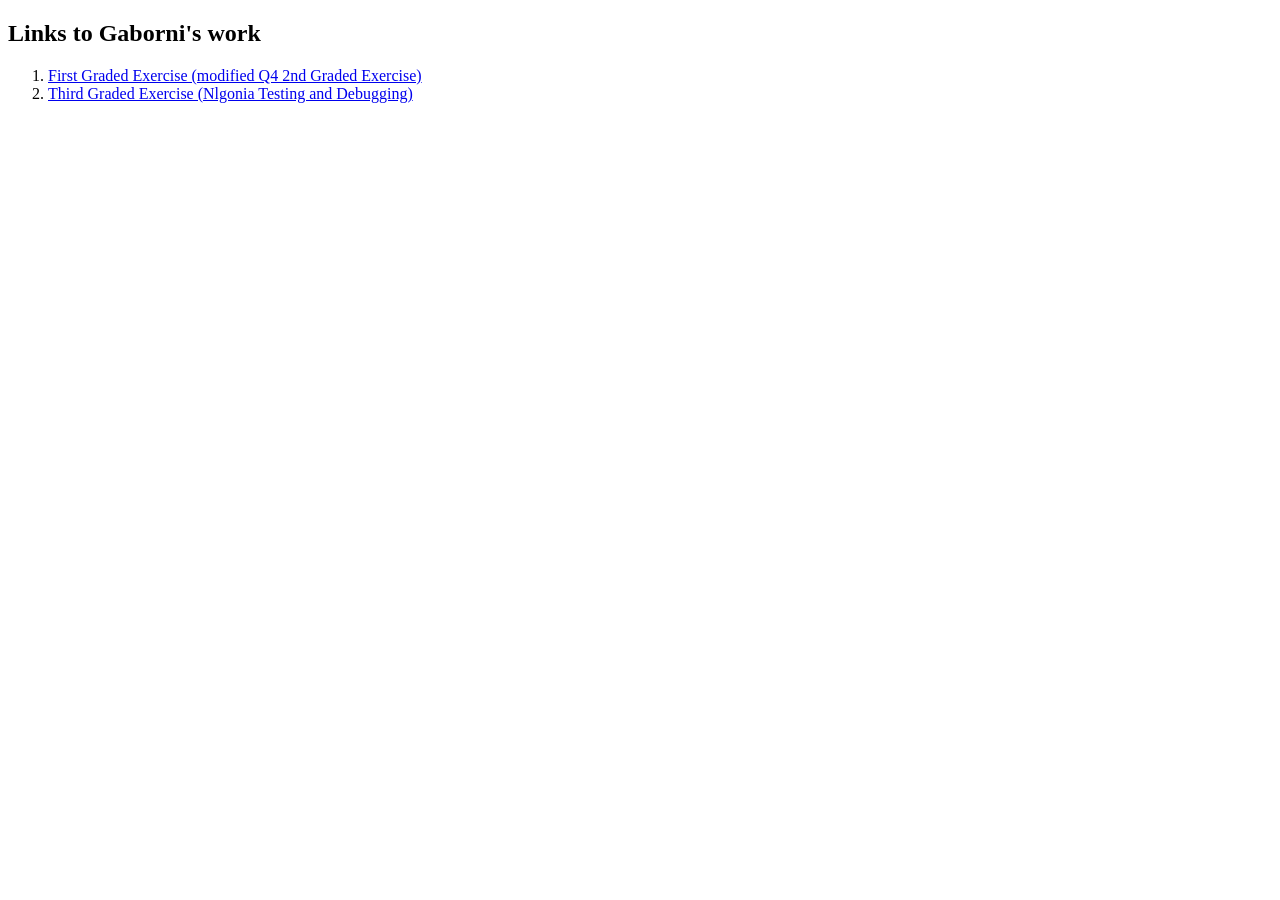
<file: index.html>
<!DOCTYPE html>
<html>
<head>
  <title>Gaborni's Portfolio</title>
  <link rel="stylesheet" href="https://www.w3schools.com/w3css/5/w3.css">
  <link rel="icon" href="data:,">
</head>

<body>
  <section class="w3-container">
    <h1>Links to Gaborni's work</h1>

    <nav>
      <ol>
        <li>
          <a href="public/q41gBeGABORNI.html">
            First Graded Exercise (modified Q4 2nd Graded Exercise)
          </a>
        </li>

        <li>
          <a href="public/index.html">
            Third Graded Exercise (Nlgonia Testing and Debugging)
          </a>
        </li>
        
      </ol>
    </nav>
  </section>
</body>
</html>
</file>
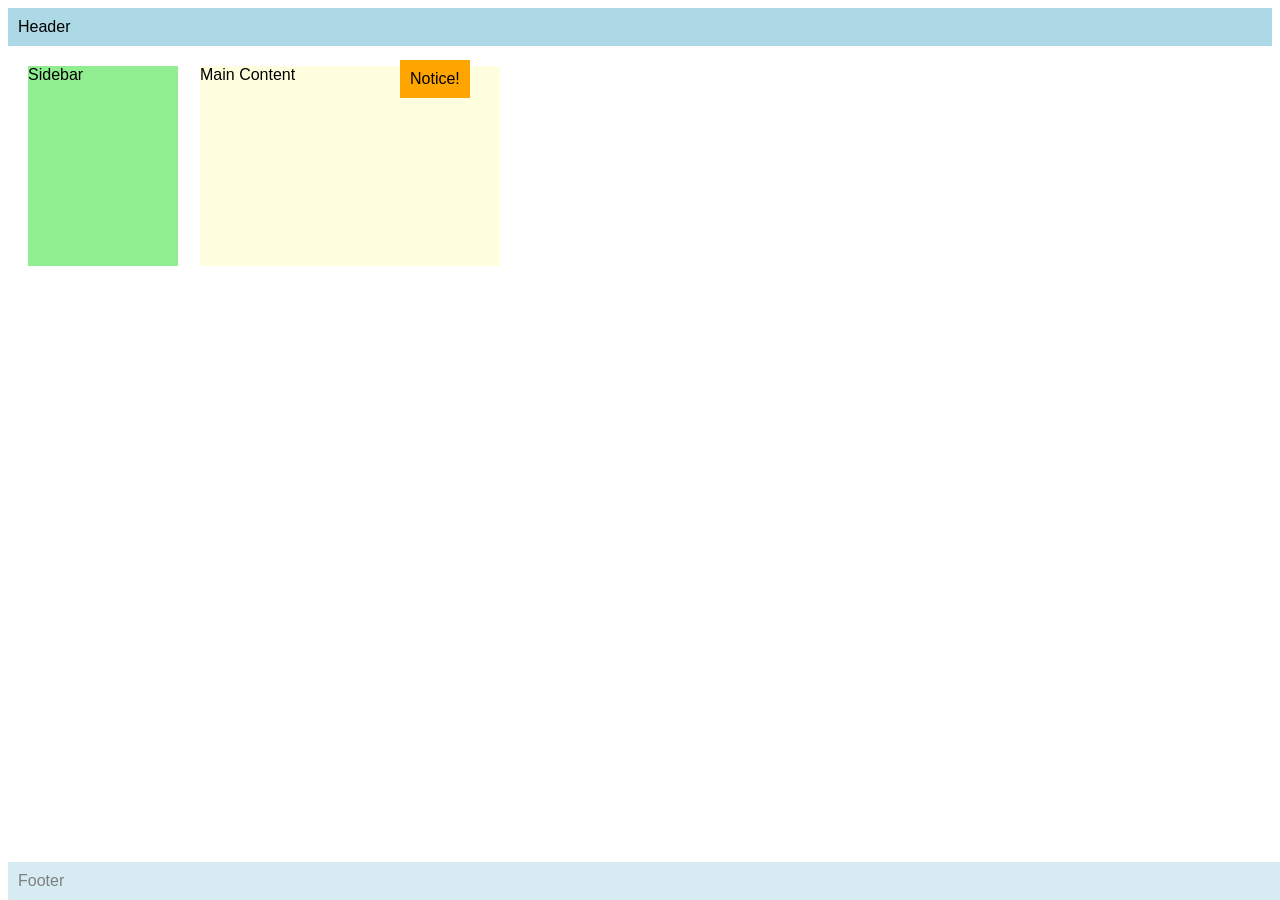
<file: public/9BeGABORNIseatwork2.html>
<!DOCTYPE html>
<html>
<head>
  <meta name="author" content="Sandrine Anne V. Gaborni" />
  <meta name="revised" content="March 27, 2026" />
  <style>
    body { font-family: Arial, sans-serif; }

    .header, .footer {
      background: lightblue;
      padding: 10px;
    }


    .footer {
      opacity: 0.5;
      position: fixed;
      bottom: 0;
      width: 100%;
    }


    .sidebar {
      background: lightgreen;
      width: 150px;
      height: 200px;
      position: relative;
      top: 20px;
      left: 20px;
    }


    .content {
      background: lightyellow;
      width: 300px;
      height: 200px;
      position: absolute;
      top: 66px;
      left: 200px;
      z-index: 1; 
    }


    .notice {
      position: absolute;
      top: 60px;
      left: 400px;
      background: orange;
      padding: 10px;
      z-index: 2;
    }
  </style>
</head>
<body>
  <div class="header">Header</div>
  <div class="sidebar">Sidebar</div>
  <div class="content">Main Content</div>
  <div class="notice">Notice!</div>
  <div class="footer">Footer</div>
</body>
</html>
</file>
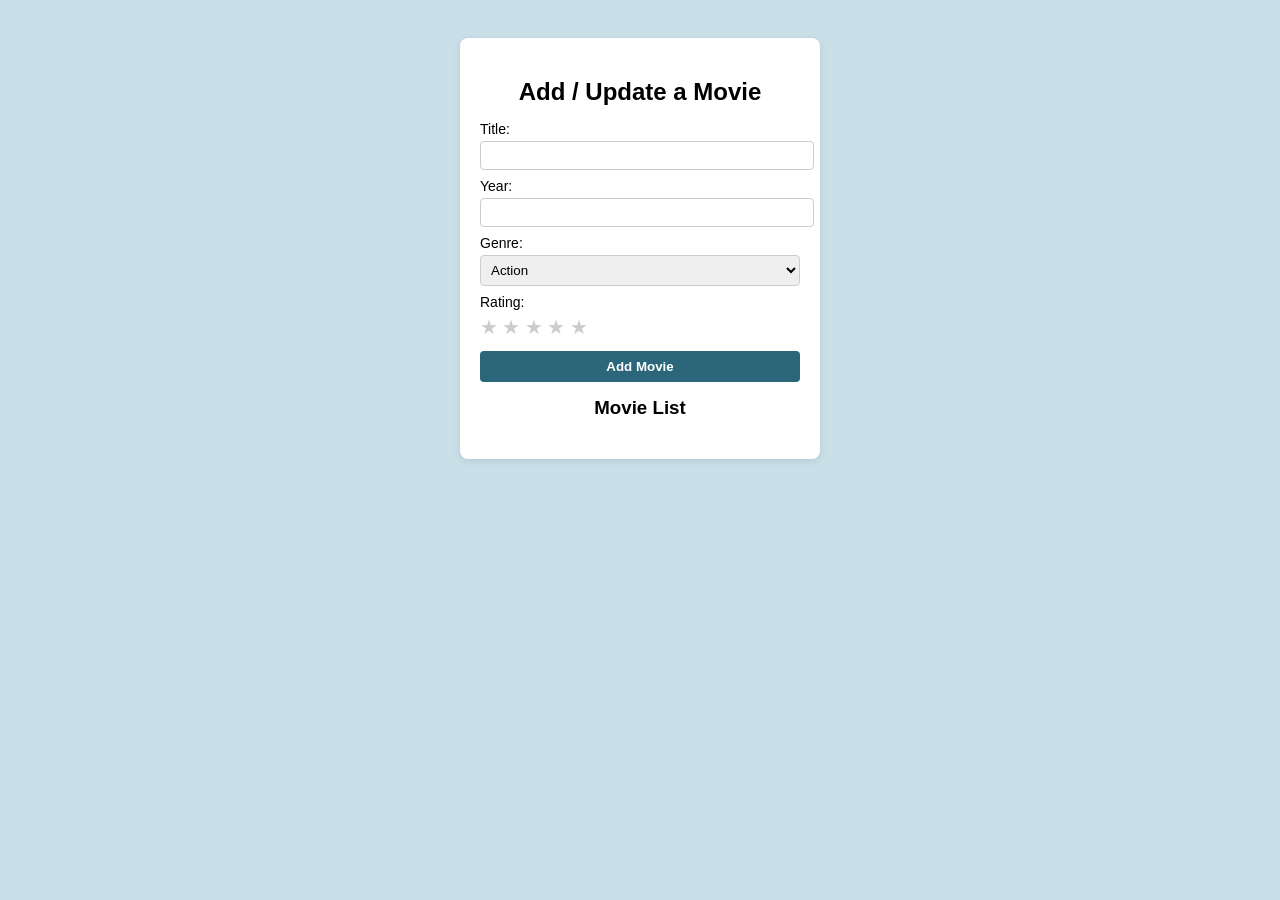
<file: public/q41gBeGABORNI.html>
<!DOCTYPE html>
<html lang="en">
<head>
<meta charset="UTF-8">
<meta name="viewport" content="width=device-width, initial-scale=1.0">
<title>Movie List - Q4 Second Graded Exercise</title>

<style>
body{
    font-family: Arial, sans-serif;
    background:#cae0e8;
    padding:30px;
}

.container{
    width:320px;
    margin:auto;
    background:white;
    padding:20px;
    border-radius:8px;
    box-shadow:0 2px 8px rgba(0,0,0,0.1);
}

h2{
    text-align:center;
    margin-bottom:15px;
}

label{
    font-size:14px;
    margin-top:8px;
    display:block;
}

input,select{
    width:100%;
    padding:6px;
    margin-top:4px;
    border:1px solid #ccc;
    border-radius:4px;
}

.stars{
    margin-top:5px;
}

.star{
    font-size:20px;
    cursor:pointer;
    color:#ccc;
}

.star.selected{
    color:yellow;
}

button{
    width:100%;
    margin-top:12px;
    padding:8px;
    background:#2c667a;
    border:none;
    color:white;
    border-radius:4px;
    cursor:pointer;
    font-weight:bold;
}

button:hover{
    background:#23555f;
}

#movieList{
    margin-top:20px;
}

.movieItem{
    background:#fafafa;
    padding:8px;
    margin-top:8px;
    border-radius:4px;
    font-size:13px;
}

.movieItem button{
    width:auto;
    padding:4px 8px;
    font-size:11px;
    margin-top:5px;
    background:#601515;
}

.movieItem .star{
    font-size:18px;
    color:#ccc;
}

.movieItem .star.selected{
    color:yellow;
}
</style>
</head>

<body>

<div class="container">

<h2>Add / Update a Movie</h2>

<form id="movieForm">

<label>Title:</label>
<input type="text" id="title" required>

<label>Year:</label>
<input type="text" id="year" required>

<label>Genre:</label>
<select id="genre" required>
<option>Action</option>
<option>Romance</option>
<option>Comedy</option>
<option>Drama</option>
<option>Horror</option>
<option>Science Fiction</option>
<option>Thriller</option>
</select>

<label>Rating:</label>
<div class="stars" id="starContainer">
<span class="star" data-value="1">★</span>
<span class="star" data-value="2">★</span>
<span class="star" data-value="3">★</span>
<span class="star" data-value="4">★</span>
<span class="star" data-value="5">★</span>
</div>

<button type="submit">Add Movie</button>

</form>

<h3 style="text-align:center;margin-top:15px;">Movie List</h3>

<div id="movieList"></div>

</div>

<script>

// 1. Showcases important HTML elements (form, movie list container, and star rating elements)
const form = document.getElementById("movieForm");
const movieList = document.getElementById("movieList");
const stars = document.querySelectorAll("#starContainer .star");

let rating = 0;


// 2. Detects when the user clicks a star and stores the user's rating
stars.forEach(star=>{
    star.addEventListener("click", ()=>{
        rating = Number(star.dataset.value);
        updateStars(rating);
    });
});


// 3. Updates appearance of stars based on user's rating
function updateStars(value){
    stars.forEach(star=>{
        if(Number(star.dataset.value) <= value){
            star.classList.add("selected");
        } else{
            star.classList.remove("selected");
        }
    });
}


// 4. Displays all movies stored in localStorage
function displayMovies(){

    movieList.innerHTML="";

    const movies = JSON.parse(localStorage.getItem("movies")) || [];

    movies.forEach((movie,index)=>{

        const div = document.createElement("div");
        div.classList.add("movieItem");

        let starHtml="";

        // 5. Generates star display for each movie
        for(let i=1;i<=5;i++){
            if(i <= movie.rating){
                starHtml += '<span class="star selected">★</span>';
            }else{
                starHtml += '<span class="star">★</span>';
            }
        }

        div.innerHTML = `
        <strong>${movie.title}</strong> (${movie.year}) - ${movie.genre}<br>
        Rating: ${starHtml}<br>
        <button onclick="deleteMovie(${index})">Delete</button>
        `;

        movieList.appendChild(div);
    });

}


// 6. Handles form submission to add new movie or update the existing one
form.addEventListener("submit", function(e){

    e.preventDefault();

    const title = document.getElementById("title").value.trim();
    const year = document.getElementById("year").value.trim();
    const genre = document.getElementById("genre").value;

    if(!title || !year || rating===0){
        alert("Fill all fields and select rating");
        return;
    }

    let movies = JSON.parse(localStorage.getItem("movies")) || [];
    const existingIndex = movies.findIndex(
        movie => movie.title.toLowerCase() === title.toLowerCase()
    );

    if(existingIndex !== -1){

        const oldRating = movies[existingIndex].rating;
        const newRating = Math.round((oldRating + rating) / 2);

        movies[existingIndex] = {
            title,
            year,
            genre,
            rating:newRating
        };

    }else{
        movies.push({title,year,genre,rating});
    }

    localStorage.setItem("movies", JSON.stringify(movies));

    form.reset();
    rating=0;
    updateStars(0);

    displayMovies();

});


// 7. Deletes movie after confirming with user
function deleteMovie(index){

    const confirmDelete = confirm("Are you sure you want to delete this movie?");

    if(confirmDelete){

        let movies = JSON.parse(localStorage.getItem("movies")) || [];

        movies.splice(index,1);

        localStorage.setItem("movies", JSON.stringify(movies));

        displayMovies();
    }

}


// 8. Shows saved movies when page opens
displayMovies();

</script>

</body>
</html>
</file>
